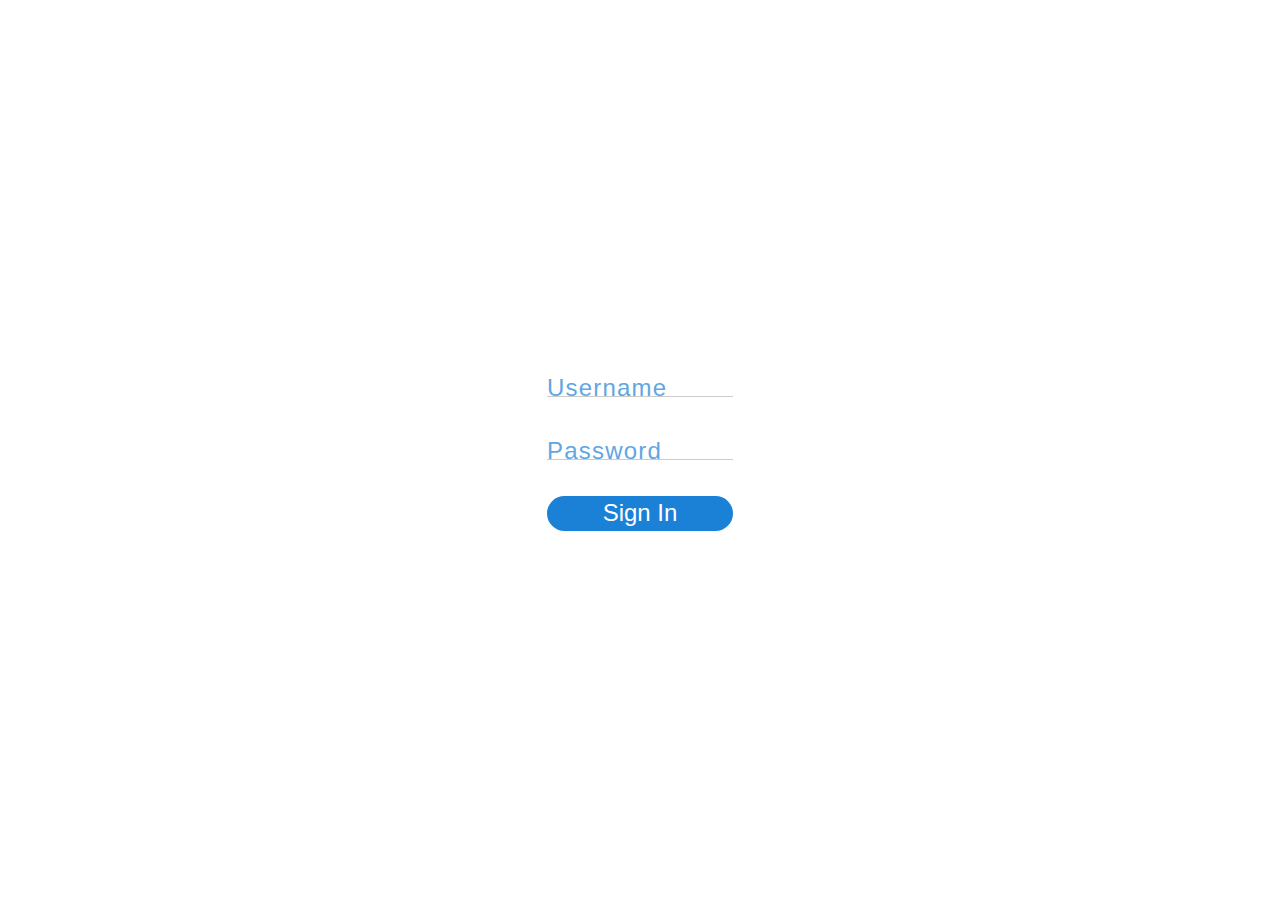
<file: index.html>
<!DOCTYPE html>
<html lang="en">
<head>
    <meta charset="UTF-8">
    <meta name="viewport" content="width=device-width, initial-scale=1, user-scalable=1">
    <title>Library</title>
    <link rel="stylesheet" href="login.css">
</head>
<body>
<div id="mainDiv">
<!--    <form>-->
        <div class="loginForm">
            <div class="field inputForm">
                <input type="text" id="username" placeholder="mail@mail.com">
                <label for="username">Username</label>
            </div>
            <div class="field inputForm">
                <input type="password" id="password" placeholder="********">
                <label for="password">Password</label>
            </div>
            <div class="inputForm">
                <a href="src/SearchBook/searchBook.html" target="_self">
                    <button id="btn">Sign In</button>
                </a>
            </div>
        </div>
<!--    </form>-->
</div>
</body>
<script src="login.js"></script>
</html>
</file>
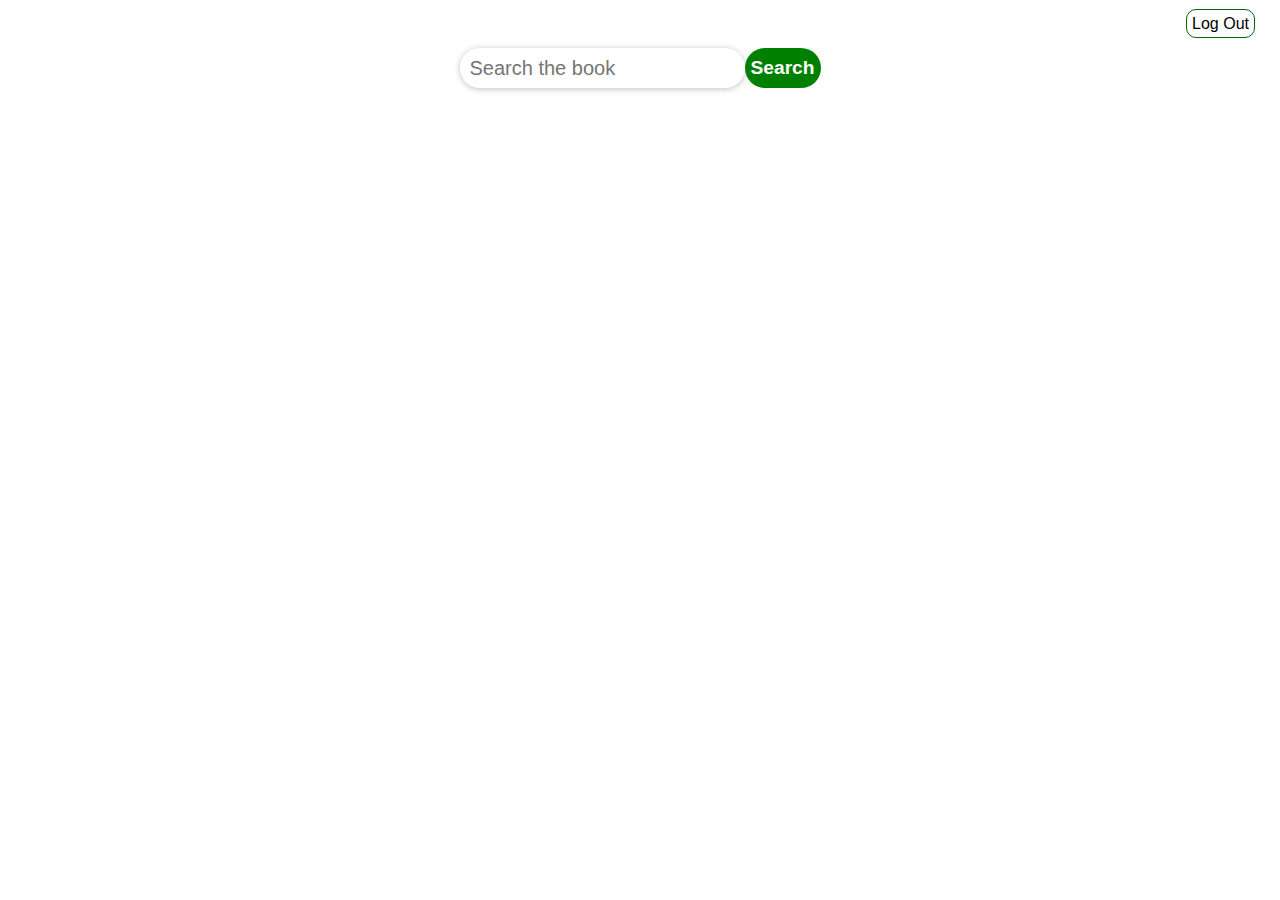
<file: src/SearchBook/searchBook.html>
<!DOCTYPE html>
<html lang="en">
<head>
    <meta charset="UTF-8">
    <meta name="viewport" content="width=device-width, initial-scale=1, user-scalable=1">
    <title>Library</title>
    <link rel="stylesheet" href="searchBook.css">
</head>
<body>
<div id="mainDiv">
    <div id="logoutDiv">
        <a href="../../index.html"><span id="spanLogout">Log Out</span></a>
    </div>
    <div id="inputDiv">
        <input type="text" placeholder="Search the book" autofocus>
        <button>Search</button>
    </div>
    <div id="resultCount"></div>
    <div class="pagination"></div>
    <div id="resultList"></div>
</div>
</body>
<script src="searchBook.js"></script>
</html>
</file>
<file: login.css>
body {
    box-sizing: border-box;
    margin: 0;
    font-family: sans-serif;
}

#mainDiv {
    background-image: url(https://bit.ly/2QkU0Ch);
    background-position: center;
    background-repeat: no-repeat;
    background-size: cover;
    display: flex;
    justify-content: center;
    min-height: 100vh;
    align-items: center;
}

.loginForm {
    border-radius: 20px;
    padding: 20px;
    background-color: white;
    /*height: 100%;*/
    display: flex;
    flex-direction: column;
    justify-content: center;
}

.inputForm {
    width: 60%;
    margin: 0 auto 20px;
}

button {
    width: 100%;
    border-radius: 20px;
    margin-top: 20px;
    border: none;
    height: 35px;
    outline: none;
    background-color: #1b81d7;
    color: white;
    font-size: 24px;
}

button:hover {
    background-color: #1567ac;
    cursor: pointer;
    box-shadow: 3px 3px 5px 3px #a3a3a3;
}

.field {
    display: flex;
    flex-flow: column-reverse;
    margin-bottom: 1em;
}

/**
* Add a transition to the label and input.
* I'm not even sure that touch-action: manipulation works on
* inputs, but hey, it's new and cool and could remove the
* pesky delay.
*/
label, input {
    transition: all 0.2s;
    touch-action: manipulation;
}

input {
    font-size: 1.5em;
    border: 0;
    border-bottom: 1px solid #ccc;
    font-family: inherit;
    -webkit-appearance: none;
    border-radius: 0;
    padding: 0;
    cursor: text;
}

input:focus {
    outline: 0;
    border-bottom: 2px solid #318ddb;
}

label {
    letter-spacing: 0.05em;
    font-size: 16px;
    /*color: #515151;*/
    color: #5fa6e3;
}

/**
* Translate down and scale the label up to cover the placeholder,
* when following an input (with placeholder-shown support).
* Also make sure the label is only on one row, at max 2/3rds of the
* field—to make sure it scales properly and doesn't wrap.
*/
input:placeholder-shown + label {
    cursor: text;
    max-width: 66.66%;
    white-space: nowrap;
    overflow: hidden;
    text-overflow: ellipsis;
    transform-origin: left bottom;
    transform: translate(0, 2.125rem) scale(1.5);
}

/**
* By default, the placeholder should be transparent. Also, it should
* inherit the transition.
*/
::-webkit-input-placeholder {
    opacity: 0;
    transition: inherit;
}

/**
* Show the placeholder when the input is focused.
*/
input:focus::-webkit-input-placeholder {
    opacity: 1;
}

/**
* When the element is focused, remove the label transform.
* Also, do this when the placeholder is _not_ shown, i.e. when
* there's something in the input at all.
*/
input:not(:placeholder-shown) + label,
input:focus + label {
    transform: translate(0, 0) scale(1);
    cursor: pointer;
}

::placeholder {
    color: #cccccc;
}
</file>
<file: src/SearchBook/searchBook.css>
body {
    box-sizing: border-box;
    margin: 0;
    font-family: sans-serif;
}

#mainDiv {
    display: flex;
    flex-direction: column;
    background-image: url(https://bit.ly/2QkU0Ch);
    background-position: center;
    background-repeat: no-repeat;
    background-size: cover;
    background-attachment: fixed;
    min-height: 100vh;
}

#logoutDiv {
    padding: 15px 25px;
    display: flex;
    justify-content: flex-end;
}

#spanLogout {
    background-color: white;
    padding: 5px;
    border-radius: 10px;
    border: 1px solid #006600;
}

#inputDiv {
    display: flex;
    justify-content: center;
    flex-wrap: wrap;
}

input {
    height: 40px;
    outline: none;
    border-radius: 20px;
    padding: 0 10px;
    font-size: 20px;
    box-shadow: 0 1px 6px 0 rgba(32, 33, 36, .28);
    border: none;
}

button {
    height: 40px;
    border-radius: 20px;
    border: none;
    color: white;
    background-color: green;
    font-size: larger;
    font-weight: bold;
    outline: none;
}

button:hover {
    background-color: #006600;
    cursor: pointer;
    box-shadow: 0 1px 6px 0 gray;
}

#resultCount {
    display: flex;
    justify-content: center;
    text-shadow: -1px -1px 0 #000, 1px -1px 0 #000, -1px 1px 0 #000, 1px 1px 0 #000;
    color: white
}

.pagination {
    display: flex;
    justify-content: center;
    margin-top: 40px;
}

.pageNumber {
    margin: 0 3px;
    background-color: #4ca64c;
    color: white;
    padding: 5px 10px;
    border-radius: 5px;
    cursor: pointer;
    box-shadow: 2px 2px 2px 1px rgba(32, 33, 36, .28);
}

.pageNumber:hover {
    background-color: #006600 !important;
    font-weight: bold !important;
    box-shadow: 0 1px 6px 3px gray;
}

#resultList {
    display: flex;
    flex-wrap: wrap;
    justify-content: space-around;
}

.bookInfo {
    width: 400px;
    text-align: left;
    margin: 0 auto;
    padding: 20px;
    border-radius: 20px;
    box-shadow: 3px 3px rgba(32, 33, 36, .28);
    background-color: #cce5cc;
    border: none;
}

a {
    text-decoration: none;
    color: black;
}

.anchorTag {
    margin-top: 20px;
}

label {
    font-weight: bold;
}

.spanText {
    margin-left: 20px;
}

.fields {
    margin: 5px 0;
    display: flex;
}
</file>
